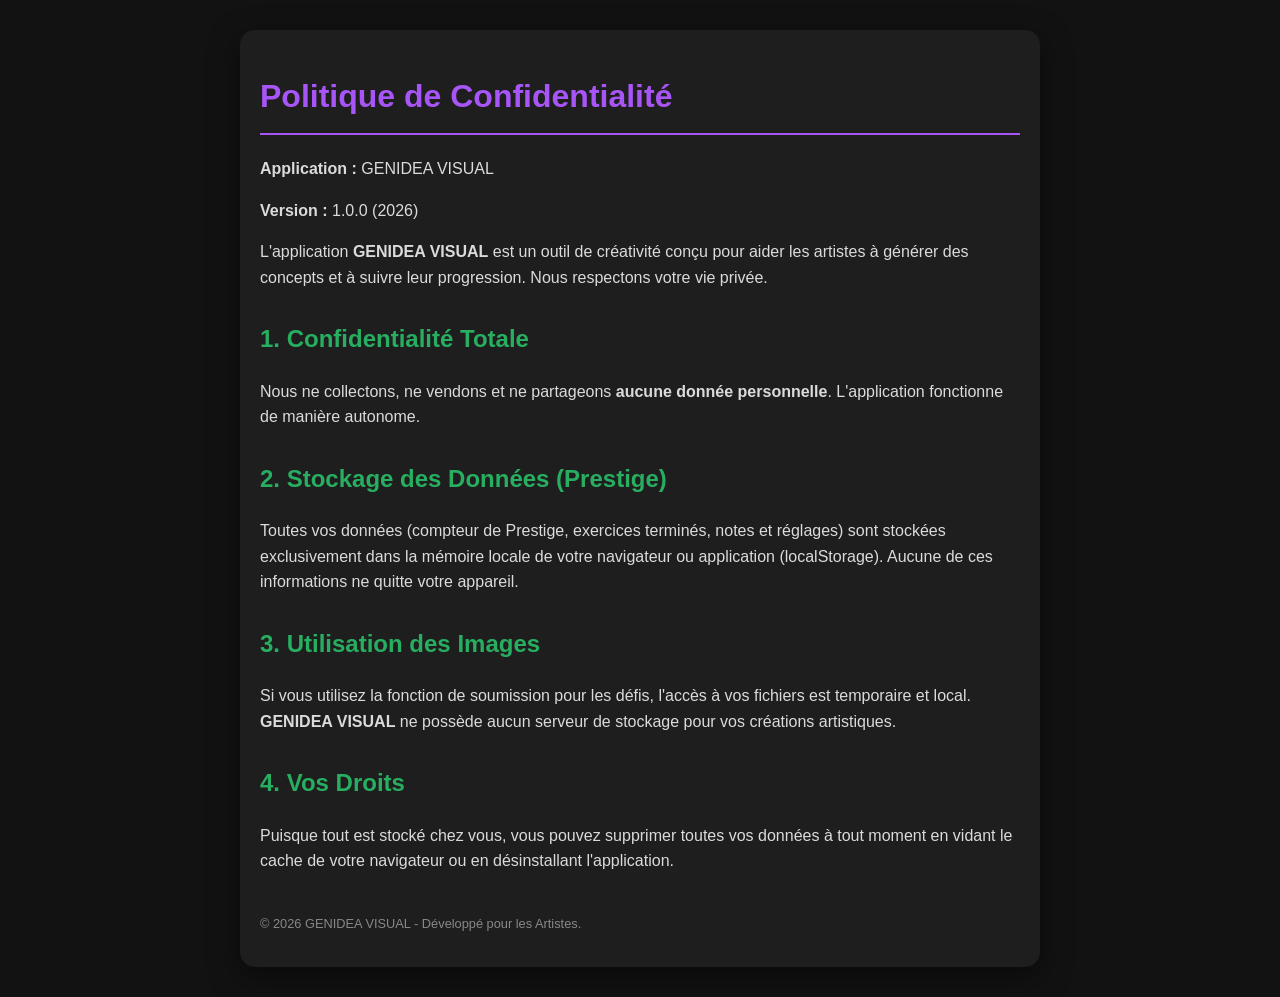
<file: privacy.html>
<!DOCTYPE html>
<html lang="fr">
<head>
    <meta charset="UTF-8">
    <meta name="viewport" content="width=device-width, initial-scale=1.0">
    <title>Politique de Confidentialité - GENIDEA VISUAL</title>
    <style>
        body { font-family: 'Segoe UI', Tahoma, Geneva, Verdana, sans-serif; line-height: 1.6; padding: 30px; color: #f0f0f0; background: #121212; max-width: 800px; margin: auto; }
        h1 { color: #a855f7; border-bottom: 2px solid #a855f7; padding-bottom: 10px; }
        h2 { color: #27AE60; margin-top: 30px; }
        p { opacity: 0.9; }
        .container { background: #1e1e1e; padding: 20px; border-radius: 15px; box-shadow: 0 10px 30px rgba(0,0,0,0.5); }
    </style>
</head>
<body>
    <div class="container">
        <h1>Politique de Confidentialité</h1>
        <p><strong>Application :</strong> GENIDEA VISUAL</p>
        <p><strong>Version :</strong> 1.0.0 (2026)</p>
        
        <p>L'application <strong>GENIDEA VISUAL</strong> est un outil de créativité conçu pour aider les artistes à générer des concepts et à suivre leur progression. Nous respectons votre vie privée.</p>

        <h2>1. Confidentialité Totale</h2>
        <p>Nous ne collectons, ne vendons et ne partageons <strong>aucune donnée personnelle</strong>. L'application fonctionne de manière autonome.</p>

        <h2>2. Stockage des Données (Prestige)</h2>
        <p>Toutes vos données (compteur de Prestige, exercices terminés, notes et réglages) sont stockées exclusivement dans la mémoire locale de votre navigateur ou application (localStorage). Aucune de ces informations ne quitte votre appareil.</p>

        <h2>3. Utilisation des Images</h2>
        <p>Si vous utilisez la fonction de soumission pour les défis, l'accès à vos fichiers est temporaire et local. <strong>GENIDEA VISUAL</strong> ne possède aucun serveur de stockage pour vos créations artistiques.</p>

        <h2>4. Vos Droits</h2>
        <p>Puisque tout est stocké chez vous, vous pouvez supprimer toutes vos données à tout moment en vidant le cache de votre navigateur ou en désinstallant l'application.</p>

        <p style="margin-top:40px; font-size: 0.8rem; opacity: 0.5;">© 2026 GENIDEA VISUAL - Développé pour les Artistes.</p>
    </div>
</body>
</html>
</file>
